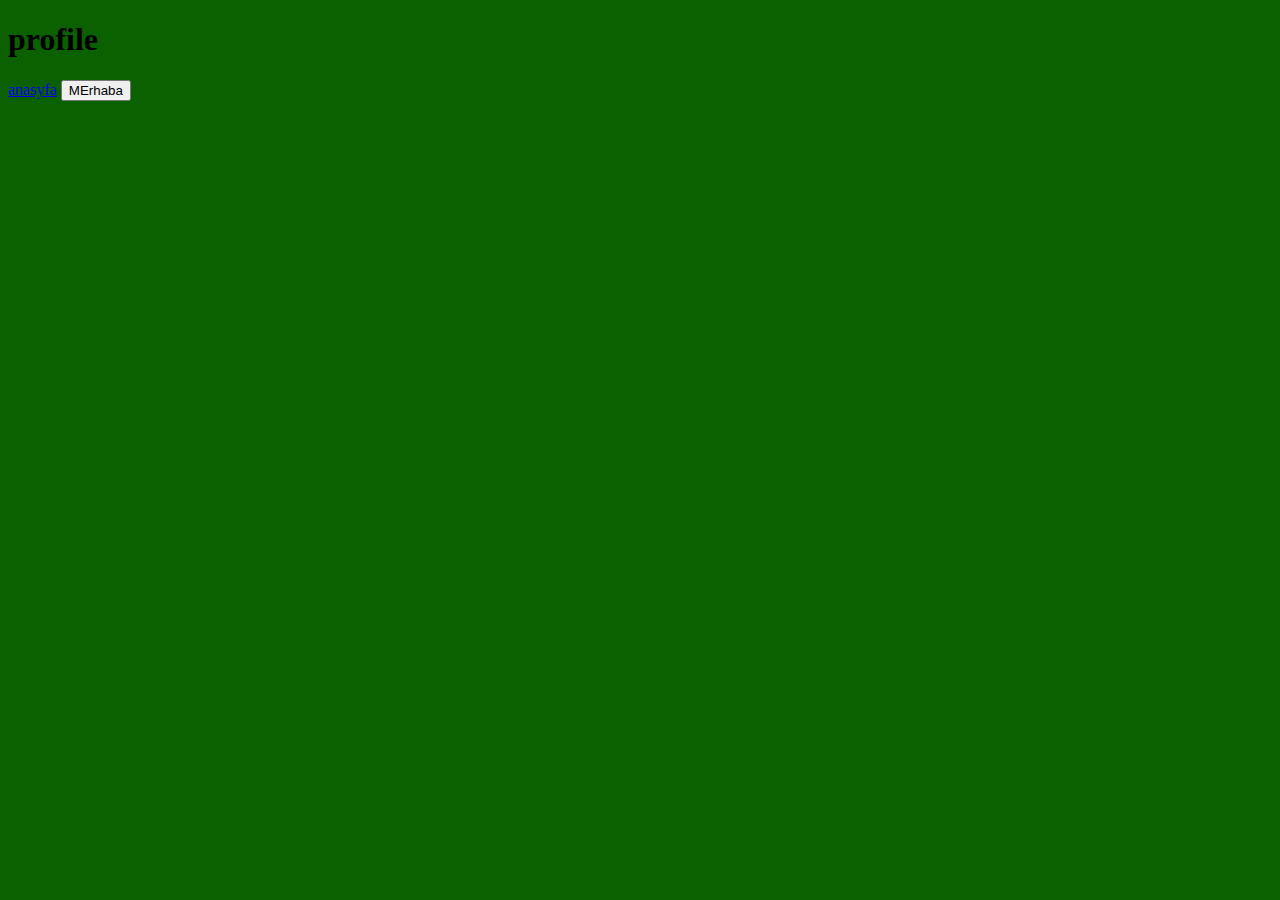
<file: profile.html>
<!DOCTYPE html>
<html lang="en">
<head>
    <meta charset="UTF-8">
    <meta name="viewport" content="width=device-width, initial-scale=1.0">
    <title>Document</title>
    <link rel="stylesheet" href="profil.css">
</head>
<body>
    <h1>profile</h1>
    <a href="/index.html">anasyfa</a>
<button>MErhaba</button>

</body>
</html>
</file>
<file: profil.css>
body{
    color:black ;
    background-color: rgb(11, 96, 0);}
</file>
